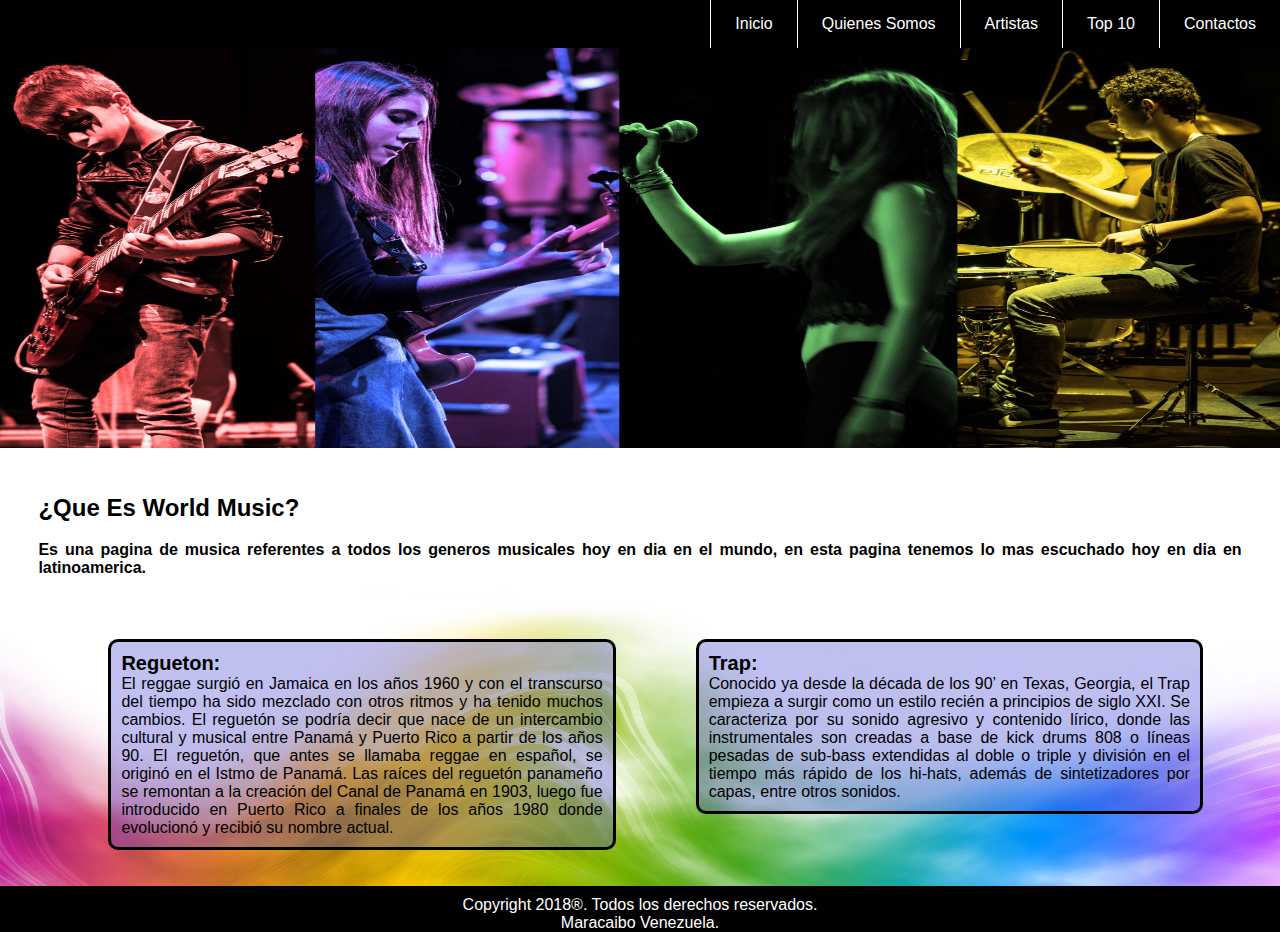
<file: index.html>
<!DOCTYPE html>
<html lang="es">
<head>
    <link rel="stylesheet" href="css/estilos.css">
    <title>World Music</title>
</head>
<body>
    <div id="contenedor">
    <div id="navegacion">
        <ol style="justify-content: flex-end;">
            <li><a href="index1.html">Inicio</a></li>
            <li><a href="#">Quienes Somos</a></li>
            <li><a href="musica.html">Artistas</a></li>
            <li><a href="top10.html">Top 10</a></li>
            <li><a href="cotactos.html">Contactos</a></li>    
        </ol>
    </div>
     <div id="encabezado"></div>
     <div id="cuerpo">
         <h2>¿Que Es World Music?</h2>
         <p> <b> Es una pagina de musica referentes a todos los generos musicales hoy en dia en el mundo, en esta pagina tenemos lo mas escuchado hoy en dia en latinoamerica.</b> </p>
         <br> 
         <br>
         <p class="historia"> <b>Regueton:</b> <br> El reggae surgió en Jamaica en los años 1960 y con el transcurso del tiempo ha sido mezclado con otros ritmos y ha tenido muchos cambios. El reguetón se podría decir que nace de un intercambio cultural y musical entre Panamá y Puerto Rico a partir de los años 90. El reguetón, que antes se llamaba reggae en español, se originó en el Istmo de Panamá. Las raíces del reguetón panameño se remontan a la creación del Canal de Panamá en 1903, luego fue introducido en Puerto Rico a finales de los años 1980 donde evolucionó y recibió su nombre actual.</p>
         
        <p class="trap"><b>Trap:</b> <br> Conocido ya desde la década de los 90’ en Texas, Georgia, el Trap empieza a surgir como un estilo recién a principios de siglo XXI. Se caracteriza por su sonido agresivo y contenido lírico, donde las instrumentales son creadas a base de kick drums 808 o líneas pesadas de sub-bass extendidas al doble o triple y división en el tiempo más rápido de los hi-hats, además de sintetizadores por capas, entre otros sonidos.</p>
        
        </div>
    <div id="pie">
         Copyright 2018&reg. Todos los derechos reservados.
         <br> Maracaibo Venezuela.


    </div>
    </div>

</body>
</html>
</file>
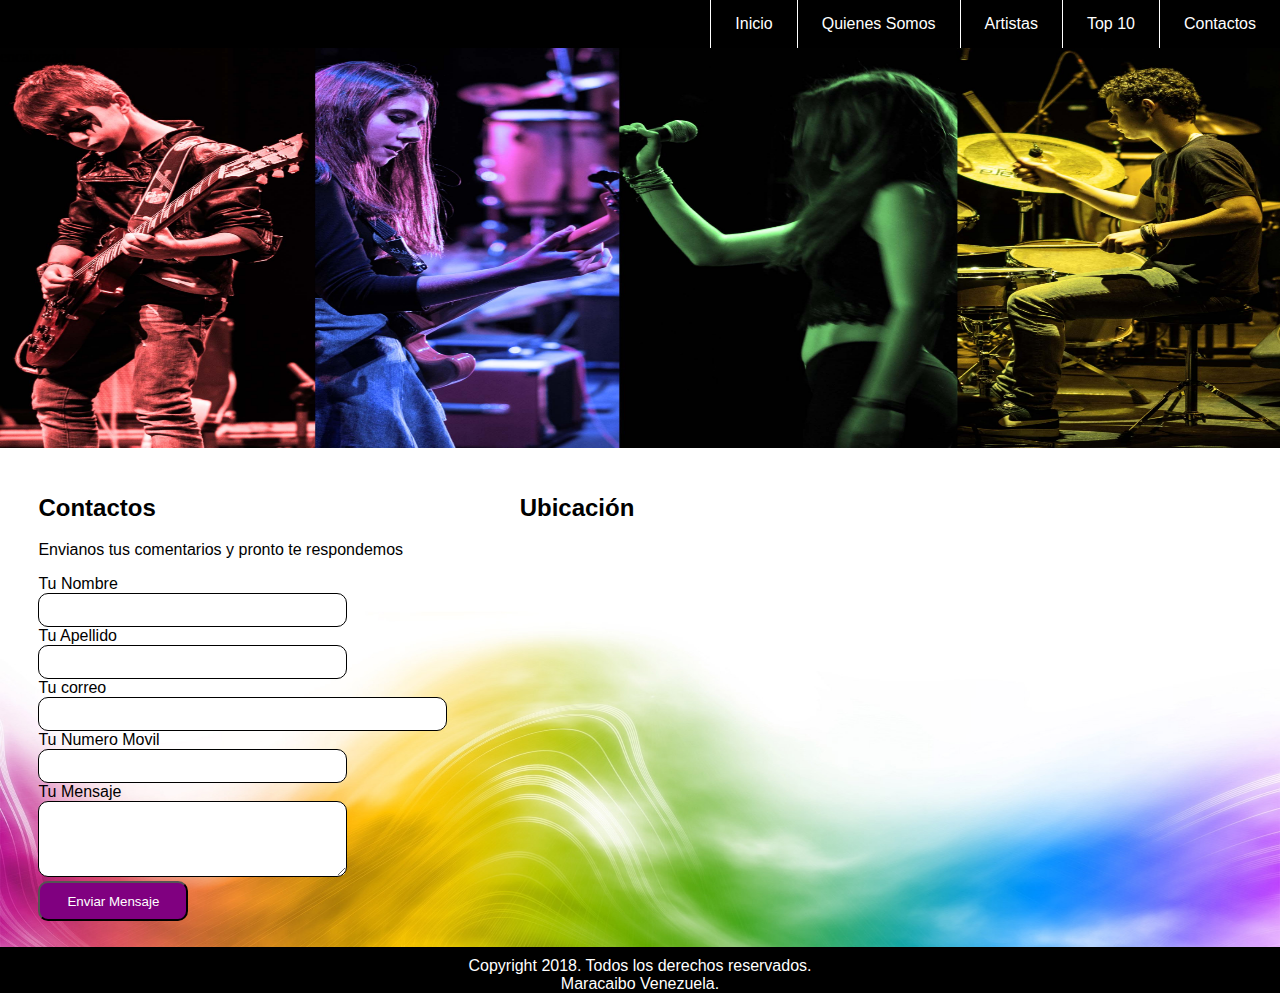
<file: cotactos.html>
<!DOCTYPE html>
<html lang="es">
<head>
	<title>World Music</title>
	<link rel="stylesheet" type="text/css" href="css/estilos.css" />
	
</head>
<body>

<div id="contenedor">
    <div id="navegacion">
        <ol style="justify-content: flex-end;">
            <li><a href="index1.html">Inicio</a></li>
            <li><a href="#">Quienes Somos</a></li>
            <li><a href="musica.html">Artistas</a></li>
            <li><a href="top10.html">Top 10</a></li>
            <li><a href="cotactos.html">Contactos</a></li>
        </ol>
        
        
    </div>
    <div id="encabezado">encabezado</div>
<div id="cuerpo">
<form action="#" method="post" class="formu">

<h2>Contactos</h2>
<p>Envianos tus comentarios y pronto te respondemos</p>

	<label>Tu Nombre</label> <br/>
	<input type="text" class="input-text" name="txtnombre"><br />

	<label>Tu Apellido</label> <br/>
	<input type="text" class="input-text" name="txtapellido"><br />

	<label>Tu correo</label> <br/>
	<input type="email" class="input-correo" name="txtcorreo"> <br />

	<label>Tu Numero Movil</label> <br/>
	<input type="number" class="input-numero" name="txtnumero"><br />

	<label>Tu Mensaje</label> <br/>
	<textarea name="txtmensaje" class="textarea-mensaje"></textarea><br />

	<input type="submit" class="input-boton" value="Enviar Mensaje">
</form>


<h2>Ubicación</h2>
<iframe src="https://www.google.com/maps/embed?pb=!1m14!1m8!1m3!1d62729.72972920241!2d-71.632147!3d10.687496!3m2!1i1024!2i768!4f13.1!3m3!1m2!1s0x0%3A0xd2cfab5751fcd5cc!2sDr.+Rafael+Belloso+Chac%C3%ADn+University!5e0!3m2!1ses!2sus!4v1525915537085" width="400" height="300" frameborder="0" style="border:0" allowfullscreen></iframe>


</div>
<div id="pie">
	Copyright 2018. Todos los derechos reservados.
	<br /> Maracaibo Venezuela.
	
</div>
</div>

</body>
</html>
</file>
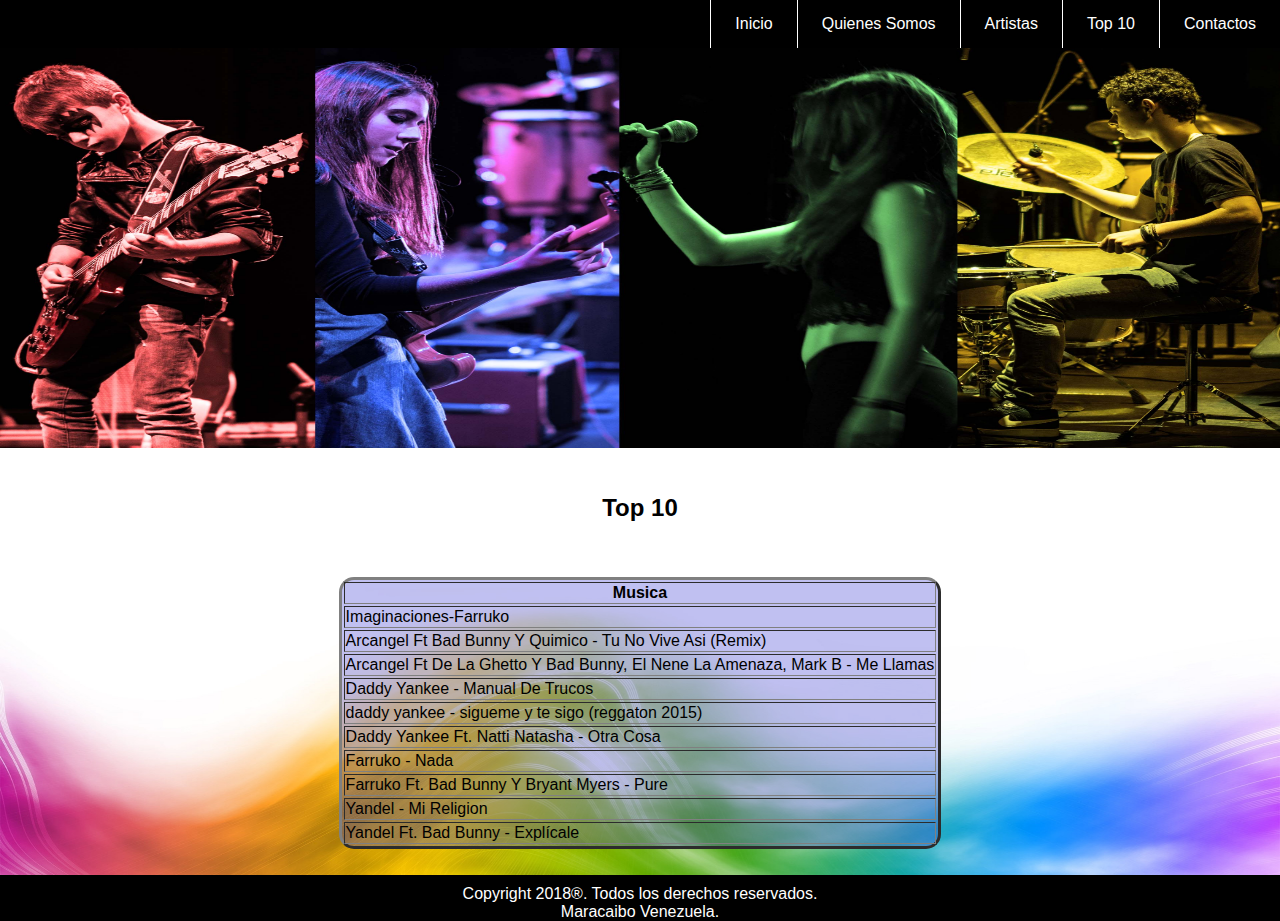
<file: top10.html>
<!DOCTYPE html>
<html lang="es">
<head>
    <link rel="stylesheet" href="css/estilos.css">
    <title>World Music</title>
</head>
<body>
    <div id="contenedor">
    <div id="navegacion">
        <ol style="justify-content: flex-end;">
            <li><a href="index1.html">Inicio</a></li>
            <li><a href="#">Quienes Somos</a></li>
            <li><a href="musica.html">Artistas</a></li>
            <li><a href="top10.html">Top 10</a></li>
            <li><a href="cotactos.html">Contactos</a></li>    
        </ol>
    </div>
     <div id="encabezado"></div>
     <div id="cuerpo">
           <center><h2>Top 10</h2></center>
              <br/>
              <br/>
              <center><table border="3" class="tablatop"></center>
            <tr>
                <th>Musica</th>
            </tr>
            <tr>
                <td><a target="_blank" href= "musica/000-14-  Imaginaciones-Farruko.mp3">Imaginaciones-Farruko</a></td>
              		
            </tr>
            <tr>
                    <td><a target="_blank" href= "musica/Arcangel Ft Bad Bunny Y Quimico - Tu No Vive Asi (Remix).mp3">Arcangel Ft Bad Bunny Y Quimico - Tu No Vive Asi (Remix)</a></td>
                          
                </tr>
                <tr>
                        <td><a target="_blank" href= "musica/Arcangel Ft De La Ghetto Y Bad Bunny, El Nene La Amenaza, Mark B - Me Llamas.mp3">Arcangel Ft De La Ghetto Y Bad Bunny, El Nene La Amenaza, Mark B - Me Llamas</a></td>
                              
                    </tr>
                    <tr>
                            <td><a target="_blank" href= "Daddy Yankee - Manual De Trucos.mp3">Daddy Yankee - Manual De Trucos</a></td>
                                  
                        </tr>
                        <tr>
                                <td><a target="_blank" href= "musica/daddy yankee - sigueme y te sigo (reggaton 2015).mp3">daddy yankee - sigueme y te sigo (reggaton 2015)</a></td>
                                      
                            </tr>
                            <tr>
                                    <td><a target="_blank" href= "musica/Daddy Yankee Ft. Natti Natasha - Otra Cosa.mp3">Daddy Yankee Ft. Natti Natasha - Otra Cosa</a></td>
                                          
                                </tr>
                                <tr>
                                        <td><a target="_blank" href= "musica/Farruko - Nada.mp3">Farruko - Nada</a></td>
                                              
                                    </tr>
                                    <tr>
                                            <td><a target="_blank" href= "musica/Farruko Ft. Bad Bunny Y Bryant Myers - Pure.mp3">Farruko Ft. Bad Bunny Y Bryant Myers - Pure</a></td>
                                                  
                                        </tr>
                                        <tr>
                                                <td><a target="_blank" href= "musica/Yandel - Mi Religion.mp3">Yandel - Mi Religion</a></td>
                                                      
                                            </tr>
                                            <tr>
                                                    <td><a target="_blank" href= "musica/Yandel Ft. Bad Bunny - Explícale.mp3">Yandel Ft. Bad Bunny - Explícale</a></td>
                                                          
                                                </tr>
              </table> 
        </div>
    <div id="pie">
         Copyright 2018&reg. Todos los derechos reservados.
         <br> Maracaibo Venezuela.


    </div>
    </div>

</body>
</html>
</file>
<file: css/estilos.css>
body{
    margin: 0px;
    padding: 0px;
}

#contenedor{
    background-color: rgba(0, 0, 0, 0.205);
    width: 100%;
    height: 100%;

}

#navegacion{
    width: 100%;
    background-color: black;
    color: white;
    font-family: arial;

}
#navegacion ol{
    display: flex;
    margin: 0px;
    padding: 0px;
  
}

#navegacion ol li{
    list-style: none;
    border-left: 1px solid white;
    padding: 15px 12px;



}
#navegacion ol li a{
    text-decoration: none;
    color: white;
    padding: 15px 12px;
    
}

#navegacion ol li a:hover{
  color: #9d9d9d;

}

#pie{
    background-color: black;
    color: white;
    width: 100%;
    height: 100%;
    text-align: center;
    padding-top: 10px;
    font-family: arial;


}

#encabezado{
	width: 100%;
	height: 400px;
	background-color: #9d9d9d;
	background-image: url(../imagenes/prueba.jpg);
	background-repeat: no-repeat;
	background-size: 100% 100%;

}


#cuerpo{
	width: 94%;
	height: 100%;
	padding-left: 3%;
	padding-right: 3%;
	padding-top: 2%;
	padding-bottom: 2%;
    display: table;
    font-family: arial;
    background-image: url(../imagenes/fondo.jpg);
    background-repeat: no-repeat;
    background-size: 100% 100%;
}

.historia{
    width: 40%;
    height: auto;
    background-color:rgba(59, 59, 212, 0.322);;
    color: black;
    border: solid #000000;
    text-align: justify;
    border-radius: 10px;
    margin: 10px;
    margin-left: 70px;
    display: table;
    padding: 10px;
    float: left;
}

.trap{
    width: 40%;
    height: auto;
    background-color: rgba(59, 59, 212, 0.322);
    color: black;
    border: solid #000000;
    text-align: justify;
    border-radius: 10px;
    margin: 10px;
    margin-left: 70px;margin-left: 70px;
    display: table;
    padding: 10px;
    float: left;
}
.historia b{
    font-size: 20px;

}
.trap b{
    font-size: 20px;
}

.bad{
    width: 60%;
    height: auto;
    background-color: rgba(59, 59, 212, 0.322);
    color: black;
    border: solid #000000;
    text-align: justify;
    border-radius: 10px;
    margin: 10px;
    margin-left: 70px;margin-left: 70px;
    display: table;
    padding: 10px;
    float: left;
}
.daddy{
    width: 60%;
    height: auto;
    background-color: rgba(59, 59, 212, 0.322);
    color: black;
    border: solid #000000;
    text-align: justify;
    border-radius: 10px;
    margin: 10px;
    margin-right: 70px;margin-right: 70px;
    display: table;
    padding: 10px;
    float: right;
}

.yandel{
    width: 60%;
    height: auto;
    background-color: rgba(59, 59, 212, 0.322);
    color: black;
    border: solid #000000;
    text-align: justify;
    border-radius: 10px;
    margin: 10px;
    margin-left: 70px;margin-left: 70px;
    display: table;
    padding: 10px;
    float: left;
}


.fa{
    width: 60%;
    height: auto;
    background-color: rgba(59, 59, 212, 0.322);
    color: black;
    border: solid #000000;
    text-align: justify;
    border-radius: 10px;
    margin: 10px;
    margin-left: 70px;margin-left: 70px;
    display: table;
    padding: 10px;
    float: left;
    
}
.imgfa{

padding-left: 5%;
}
#encabezado2{
    width: 100%;
	height: auto;
	background-color: #9d9d9d;
	background-image: url(../imagenes/fondo.jpg);
	background-repeat: no-repeat;
	background-size: 100% 100%;

}
#encabezado2 h2{
    font-family: arial;

}

.input-text{
	width: 300px;
	height: 30px;
	border-radius: 10px;
	padding-left: 5px;
	border:1px solid black;
}

.input-numero{
	width: 300px;
	height: 30px;
	border-radius: 10px;
	padding-left: 5px;
	border:1px solid black;
}

.input-correo{
	width: 400px;
	height: 30px;
	border-radius: 10px;
	padding-left: 5px;
	border:1px solid black;
}

.textarea-mensaje{
	width: 300px;
	height: 70px;
	border-radius: 10px;
	padding-left: 5px;
	border:1px solid black;
}

.input-boton{
	width: 150px;
	height: 40px;
	border-radius: 10px;
	background-color: purple;
	color:white;
}

.input-boton:hover{
	background-color: green;
	color:white;
}

.imagen-redonda{
	border-radius: 100px;
	border: 2px solid black;
	float: left;
	margin-right: 15px;

}

.imagen-redonda:hover{
	border-radius: 10px;
	border: 2px solid red;

}

p{
	text-align: justify;
}

.formu{
	display: table;
	float: left;
	width: 40%;
}
.tablatop tr td a{
    text-decoration: none;
    color: #000000;
   
    
    
}
.tablatop tr td a:hover{
    color: #636363;

}
.tablatop{
    background-color: rgba(59, 59, 212, 0.322);
    border-radius: 15px;
}



/* @media windth and screen( min-width: 500px) {
    width: 500px;
    
} */
</file>
